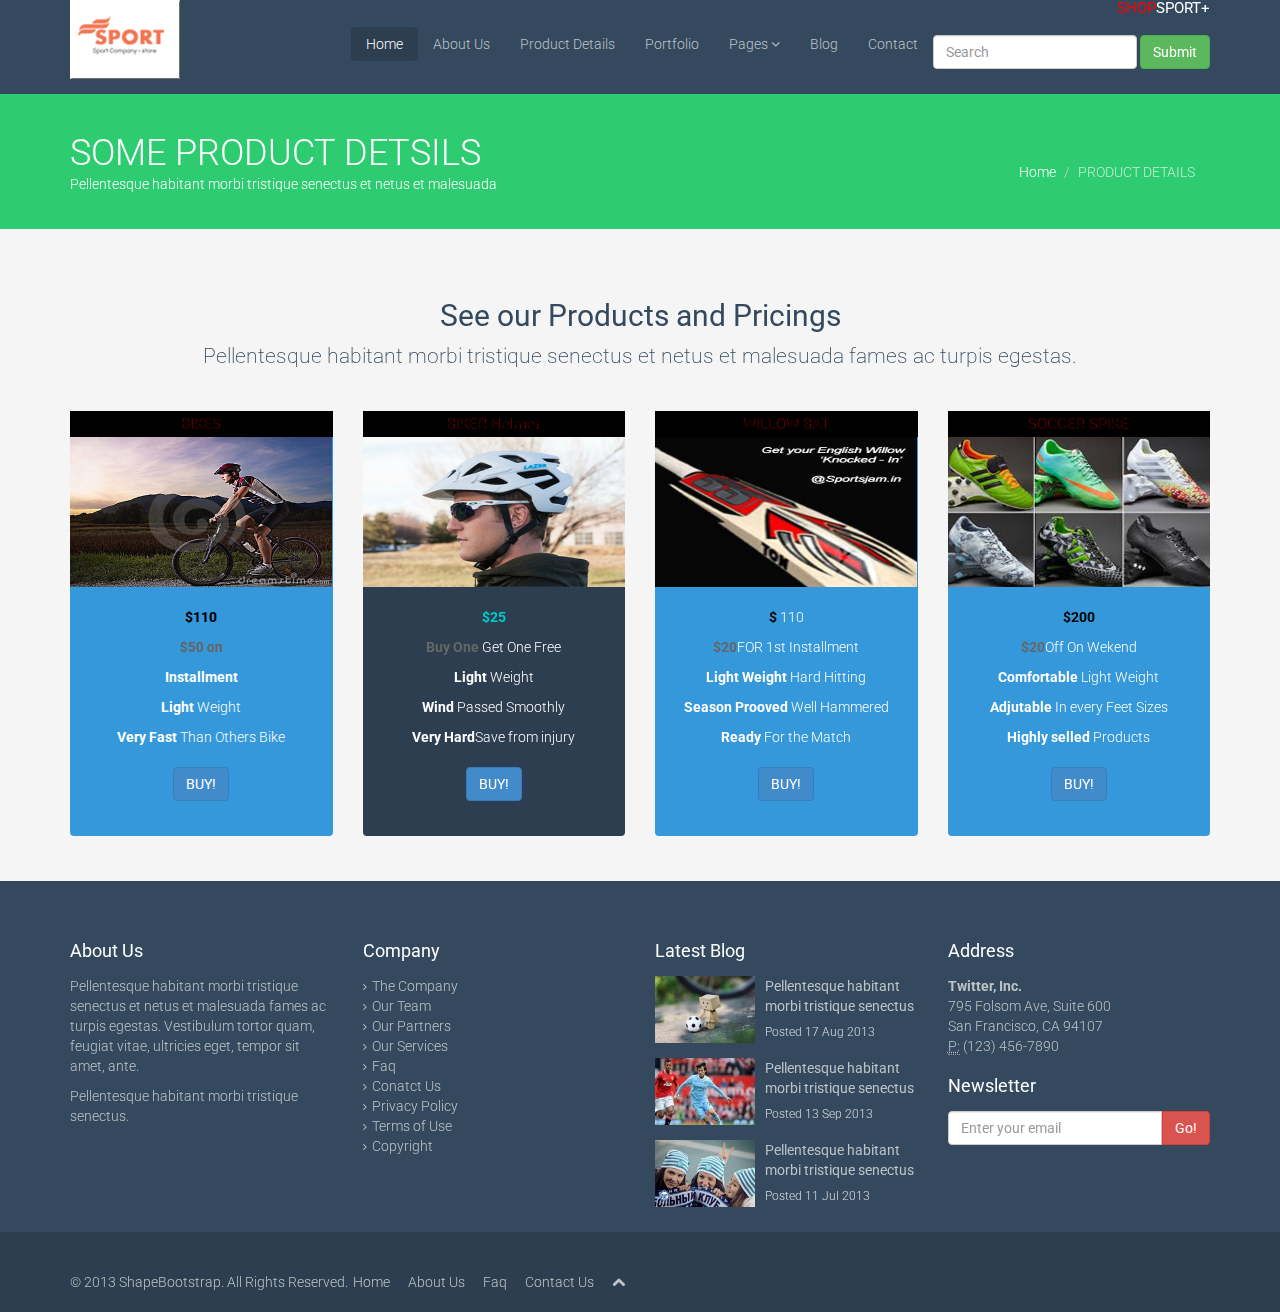
<file: Nitol's Project HTML,CSS3/product details.html>
<!DOCTYPE html>
<html lang="en">
<head>
    <meta charset="utf-8">
    <meta name="viewport" content="width=device-width, initial-scale=1.0">
    <meta name="description" content="">
    <meta name="author" content="">
    <title>PRODUCT DETAILS | SPORT+</title>
    <link href="css/bootstrap.min.css" rel="stylesheet">
    <link href="css/font-awesome.min.css" rel="stylesheet">
    <link href="css/prettyPhoto.css" rel="stylesheet">
    <link href="css/animate.css" rel="stylesheet">
    <link href="css/main.css" rel="stylesheet">
    <!--[if lt IE 9]>
    <script src="js/html5shiv.js"></script>
    <script src="js/respond.min.js"></script>
    <![endif]-->       
    <link rel="shortcut icon" href="images/ico/favicon14.ico">
    <link rel="apple-touch-icon-precomposed" sizes="144x144" href="images/ico/apple-touch-icon-144-precomposed.png">
    <link rel="apple-touch-icon-precomposed" sizes="114x114" href="images/ico/apple-touch-icon-114-precomposed.png">
    <link rel="apple-touch-icon-precomposed" sizes="72x72" href="images/ico/apple-touch-icon-72-precomposed.png">
    <link rel="apple-touch-icon-precomposed" href="images/ico/apple-touch-icon-57-precomposed.png">
</head><!--/head-->
<body>
    <nav class="navbar navbar-inverse navbar-fixed-top wet-asphalt" role="navigation">
  <div class="container">
    <!-- Brand and toggle get grouped for better mobile display -->
    <div class="navbar-header">
      <button type="button" class="navbar-toggle collapsed" data-toggle="collapse" data-target="#bs-example-navbar-collapse-1">
        <span class="sr-only">Toggle navigation</span>
        <span class="icon-bar"></span>
        <span class="icon-bar"></span>
        <span class="icon-bar"></span>
      </button>
      <a class="navbar-brand" href="#"><img src="images/Logo.jpg" alt="logo"></a>
    </div>

    <!-- Collect the nav links, forms, and other content for toggling -->
    <div class="collapse navbar-collapse" id="bs-example-navbar-collapse-1">
      
      <ul class="nav navbar-nav navbar-right">
      				<h3><span style="color:#F00">SHOP</span>SPORT+</h3>
                    <form class="navbar-form navbar-right" role="search">
        				<div class="form-group">
          					<input type="text" class="form-control" placeholder="Search">
        				</div>
        				<button type="submit" class="btn btn-success">Submit</button>
      				</form>
                    <li class="active"><a href="index.html">Home</a></li>
                    <li><a href="about-us.html">About Us</a></li>
                    <li><a href="product details.html">Product Details</a></li>
                    <li><a href="portfolio.html">Portfolio</a></li>
                    <li class="dropdown">
                        <a href="#" class="dropdown-toggle" data-toggle="dropdown">Pages <i class="icon-angle-down"></i></a>
                        <ul class="dropdown-menu">
                            <li><a href="#">Career</a></li>
                            <li><a href="#">BlogItem</a></li>
                            <li><a href="#">Pricing</a></li>
                            
                            <li class="divider"></li>
                            <li><a href="privacy.html">Privacy Policy</a></li>
                            <li><a href="terms.html">Terms of Use</a></li>
                        </ul>
                    </li>
                    <li><a href="blog.html">Blog</a></li> 
                    <li><a href="contact-us.html">Contact</a></li>
                </ul>
    </div><!-- /.navbar-collapse -->
    <div class="clear"></div>
  </div><!-- /.container-fluid -->
</nav><!--/header-->

    <section id="title" class="emerald service_emerald">
        <div class="container">
            <div class="row service_row">
                <div class="col-sm-6">
                    <h1>SOME PRODUCT DETSILS</h1>
                    <p>Pellentesque habitant morbi tristique senectus et netus et malesuada</p>
                </div>
                <div class="col-sm-6">
                    <ul class="breadcrumb pull-right">
                        <li><a href="index.html">Home</a></li>
                        <li class="active">PRODUCT DETAILS</li>
                    </ul>
                </div>
            </div>
        </div>
    </section><!--/#title-->

    <section id="Product_details">
        <div class="container">
            <div class="center">
                <h2>See our Products and Pricings</h2>
                <p class="lead">Pellentesque habitant morbi tristique senectus et netus et malesuada fames ac turpis 
                egestas.</p>
            </div><!--/.center-->   
            <div class="gap"></div>
            <div id="pricing-table" class="row">
                <div class="col-md-3 col-xs-6">
                    <ul class="plan plan1">
                        <li class="plan-name">
                            <h3>BIKES</h3>
                        </li>
                        <li class="plan-price">
                            <div>
                                <!--<span class="price"><sup>$</sup>29</span>
                                <small>month</small>-->
                                <img src="images/portfolio/thumb/propic1.jpg" />
                            </div>
                        </li>
                        <li>
                            <strong style="color:#000">$110</strong>
                        </li>
                        <li>
                            <strong style="color:#666">$50 on</strong>
                        </li>
                        <li>
                            <strong>Installment</strong>
                        </li>
                        <li>
                            <strong>Light</strong> Weight
                        </li>
                        <li>
                            <strong>Very Fast</strong> Than Others Bike
                        </li>
                        <li class="plan-action">
                            <a href="#" class="btn btn-primary btn-md">BUY!</a>
                        </li>
                    </ul>
                </div><!--/.col-md-3-->
                <div class="col-md-3 col-xs-6">
                    <ul class="plan plan2 featured">
                        <li class="plan-name">
                            <h3>BIKER Helmet</h3>
                        </li>
                        <li class="plan-price">
                            <div>
                                <img src="images/portfolio/thumb/halemet.jpg" />
                            </div>
                        </li>
                        <li>
                            <strong style="color:#0CC">$25</strong>
                        </li>
                        <li>
                            <strong style="color:#666"> Buy One </strong>Get One Free
                        </li>
                        <li>
                            <strong>Light</strong> Weight
                        </li>
                        <li>
                            <strong>Wind</strong> Passed Smoothly
                        </li>
                        <li>
                            <strong>Very Hard</strong>Save from injury
                        </li>
                        <li class="plan-action">
                            <a href="#" class="btn btn-primary btn-md">BUY!</a>
                        </li>
                    </ul>
                </div><!--/.col-md-3-->
                <div class="col-md-3 col-xs-6">
                    <ul class="plan plan3">
                        <li class="plan-name">
                            <h3>WILLOW BAT</h3>
                        </li>
                        <li class="plan-price">
                            <div>
                                <img src="images/portfolio/thumb/bat.jpg" />
                            </div>
                        </li>
                        <li>
                            <strong style="color:#000">$</strong> 110
                        </li>
                        <li>
                            <strong style="color:#666">$20</strong>FOR 1st Installment
                        </li>
                        <li>
                            <strong>Light Weight</strong> Hard Hitting
                        </li>
                        <li>
                            <strong>Season Prooved</strong> Well Hammered
                        </li>
                        <li>
                            <strong>Ready</strong> For the Match
                        </li>
                        <li class="plan-action">
                            <a href="#" class="btn btn-primary btn-md">BUY!</a>
                        </li>
                    </ul>
                </div><!--/.col-md-3-->
                <div class="col-md-3 col-xs-6">
                    <ul class="plan plan4">
                        <li class="plan-name">
                            <h3>SOCCER SPIKE</h3>
                        </li>
                        <li class="plan-price">
                            <div>
                                <img src="images/portfolio/thumb/spikes.jpg" />
                            </div>
                        </li>
                        <li>
                            <strong style="color:#000">$200</strong>
                        </li>
                        <li>
                            <strong style="color:#666">$20</strong>Off On Wekend
                        </li>
                        <li>
                            <strong>Comfortable</strong> Light Weight
                        </li>
                        <li>
                            <strong>Adjutable</strong> In every Feet Sizes
                        </li>
                        <li>
                            <strong>Highly selled</strong> Products
                        </li>
                        <li class="plan-action">
                            <a href="#" class="btn btn-primary btn-md">BUY!</a>
                        </li>
                    </ul>
                </div><!--/.col-md-3-->
            </div> 
        </div>
    </section><!--/#pricing-->

    <section id="bottom" class="wet-asphalt">
        <div class="container">
            <div class="row">
                <div class="col-md-3 col-sm-6">
                    <h4>About Us</h4>
                    <p>Pellentesque habitant morbi tristique senectus et netus et malesuada fames ac turpis egestas. Vestibulum tortor quam, feugiat vitae, ultricies eget, tempor sit amet, ante.</p>
                    <p>Pellentesque habitant morbi tristique senectus.</p>
                </div><!--/.col-md-3-->

                <div class="col-md-3 col-sm-6">
                    <h4>Company</h4>
                    <div>
                        <ul class="arrow">
                            <li><a href="#">The Company</a></li>
                            <li><a href="#">Our Team</a></li>
                            <li><a href="#">Our Partners</a></li>
                            <li><a href="#">Our Services</a></li>
                            <li><a href="#">Faq</a></li>
                            <li><a href="#">Conatct Us</a></li>
                            <li><a href="#">Privacy Policy</a></li>
                            <li><a href="#">Terms of Use</a></li>
                            <li><a href="#">Copyright</a></li>
                        </ul>
                    </div>
                </div><!--/.col-md-3-->

                <div class="col-md-3 col-sm-6">
                    <h4>Latest Blog</h4>
                    <div>
                        <div class="media">
                            <div class="pull-left">
                                <img src="images/blog/thumb1.jpg" alt="">
                            </div>
                            <div class="media-body">
                                <span class="media-heading"><a href="#">Pellentesque habitant morbi tristique senectus</a></span>
                                <small class="muted">Posted 17 Aug 2013</small>
                            </div>
                        </div>
                        <div class="media">
                            <div class="pull-left">
                                <img src="images/blog/thumb2.jpg" alt="">
                            </div>
                            <div class="media-body">
                                <span class="media-heading"><a href="#">Pellentesque habitant morbi tristique senectus</a></span>
                                <small class="muted">Posted 13 Sep 2013</small>
                            </div>
                        </div>
                        <div class="media">
                            <div class="pull-left">
                                <img src="images/blog/thumb3.jpg" alt="">
                            </div>
                            <div class="media-body">
                                <span class="media-heading"><a href="#">Pellentesque habitant morbi tristique senectus</a></span>
                                <small class="muted">Posted 11 Jul 2013</small>
                            </div>
                        </div>
                    </div>  
                </div><!--/.col-md-3-->

                <div class="col-md-3 col-sm-6">
                    <h4>Address</h4>
                    <address>
                        <strong>Twitter, Inc.</strong><br>
                        795 Folsom Ave, Suite 600<br>
                        San Francisco, CA 94107<br>
                        <abbr title="Phone">P:</abbr> (123) 456-7890
                    </address>
                    <h4>Newsletter</h4>
                    <form role="form">
                        <div class="input-group">
                            <input type="text" class="form-control" autocomplete="off" placeholder="Enter your email">
                            <span class="input-group-btn">
                                <button class="btn btn-danger" type="button">Go!</button>
                            </span>
                        </div>
                    </form>
                </div> <!--/.col-md-3-->
            </div>
        </div>
    </section><!--/#bottom-->

    <footer id="footer" class="midnight-blue">
        <div class="container">
            <div class="row">
                <div class="col-sm-6">
                    &copy; 2013 <a target="_blank" href="http://shapebootstrap.net/" title="Free Twitter Bootstrap WordPress Themes and HTML templates">ShapeBootstrap</a>. All Rights Reserved.
                </div>
                <div class="col-sm-6">
                    <ul class="pull-right">
                        <li><a href="#">Home</a></li>
                        <li><a href="#">About Us</a></li>
                        <li><a href="#">Faq</a></li>
                        <li><a href="#">Contact Us</a></li>
                        <li><a id="gototop" class="gototop" href="#"><i class="icon-chevron-up"></i></a></li><!--#gototop-->
                    </ul>
                </div>
            </div>
        </div>
    </footer><!--/#footer-->

    <script src="js/jquery.js"></script>
    <script src="js/bootstrap.min.js"></script>
    <script src="js/jquery.prettyPhoto.js"></script>
    <script src="js/main.js"></script>
</body>
</html>
</file>
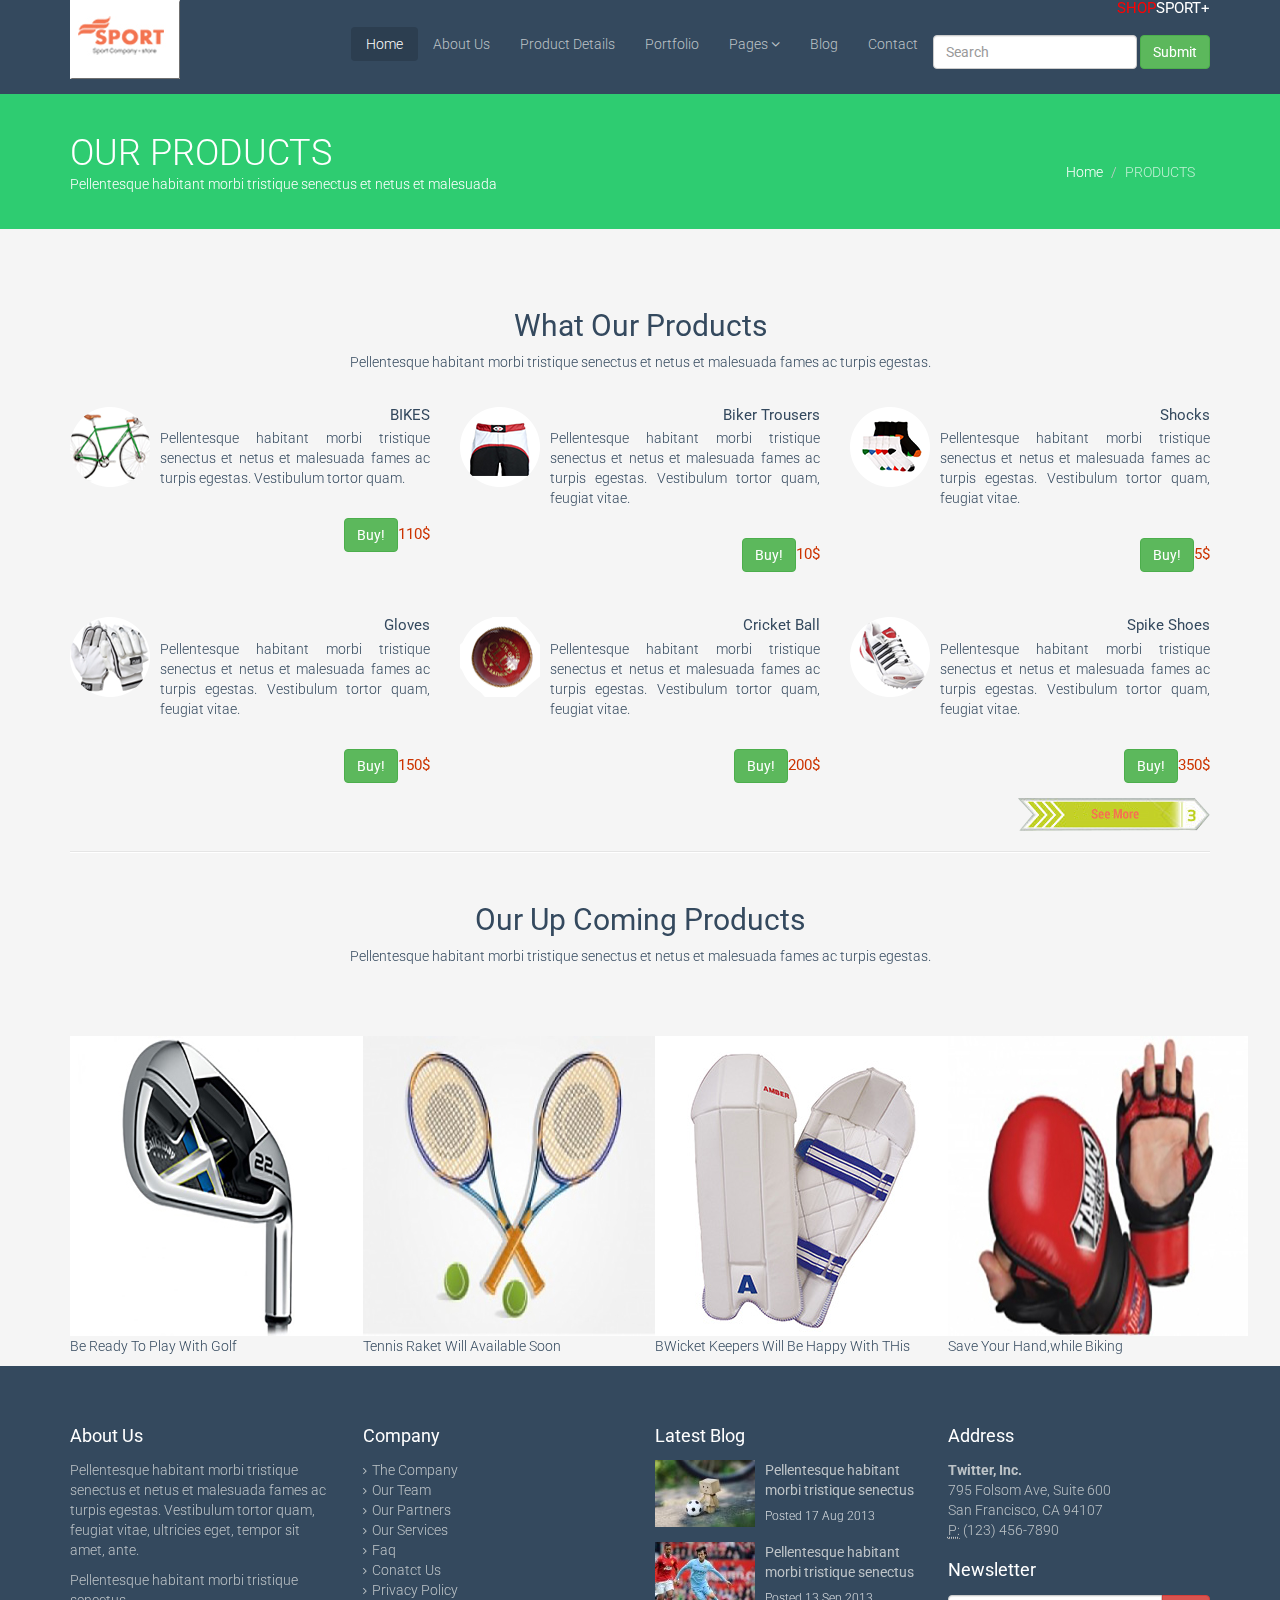
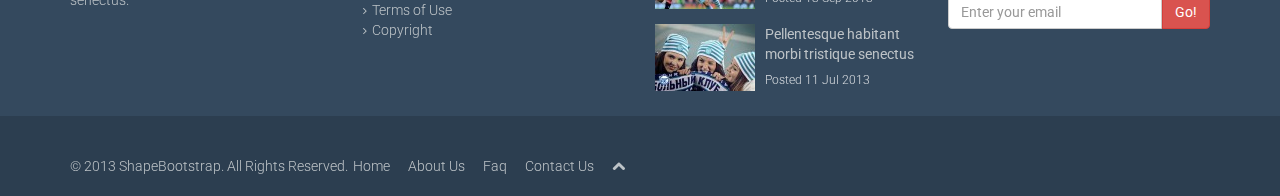
<file: Nitol's Project HTML,CSS3/Product List.html>
<!DOCTYPE html>
<html lang="en">
<head>
    <meta charset="utf-8">
    <meta name="viewport" content="width=device-width, initial-scale=1.0">
    <meta name="description" content="">
    <meta name="author" content="">
    <title>Product List | SPORT+</title>
    <link href="css/bootstrap.min.css" rel="stylesheet">
    <link href="css/font-awesome.min.css" rel="stylesheet">
    <link href="css/prettyPhoto.css" rel="stylesheet">
    <link href="css/animate.css" rel="stylesheet">
    <link href="css/main.css" rel="stylesheet">
    <!--[if lt IE 9]>
    <script src="js/html5shiv.js"></script>
    <script src="js/respond.min.js"></script>
    <![endif]-->       
    <link rel="shortcut icon" href="images/ico/favicon14.ico">
    <link rel="apple-touch-icon-precomposed" sizes="144x144" href="images/ico/apple-touch-icon-144-precomposed.png">
    <link rel="apple-touch-icon-precomposed" sizes="114x114" href="images/ico/apple-touch-icon-114-precomposed.png">
    <link rel="apple-touch-icon-precomposed" sizes="72x72" href="images/ico/apple-touch-icon-72-precomposed.png">
    <link rel="apple-touch-icon-precomposed" href="images/ico/apple-touch-icon-57-precomposed.png">
</head><!--/head-->
<body>
    <nav class="navbar navbar-inverse navbar-fixed-top wet-asphalt" role="navigation">
  <div class="container">
    <!-- Brand and toggle get grouped for better mobile display -->
    <div class="navbar-header">
      <button type="button" class="navbar-toggle collapsed" data-toggle="collapse" data-target="#bs-example-navbar-collapse-1">
        <span class="sr-only">Toggle navigation</span>
        <span class="icon-bar"></span>
        <span class="icon-bar"></span>
        <span class="icon-bar"></span>
      </button>
      <a class="navbar-brand" href="#"><img src="images/Logo.jpg" alt="logo"></a>
    </div>

    <!-- Collect the nav links, forms, and other content for toggling -->
    <div class="collapse navbar-collapse" id="bs-example-navbar-collapse-1">
      
      <ul class="nav navbar-nav navbar-right">
      				<h3><span style="color:#F00">SHOP</span>SPORT+</h3>
                    <form class="navbar-form navbar-right" role="search">
        				<div class="form-group">
          					<input type="text" class="form-control" placeholder="Search">
        				</div>
        				<button type="submit" class="btn btn-success">Submit</button>
      				</form>
                    <li class="active"><a href="index.html">Home</a></li>
                    <li><a href="about-us.html">About Us</a></li>
                    <li><a href="services.html">Product Details</a></li>
                    <li><a href="portfolio.html">Portfolio</a></li>
                    <li class="dropdown">
                        <a href="#" class="dropdown-toggle" data-toggle="dropdown">Pages <i class="icon-angle-down"></i></a>
                        <ul class="dropdown-menu">
                            <li><a href="career.html">Product List</a></li>
                            <li><a href="blog-item.html">Product Details</a></li>
                            <li><a href="pricing.html">Pricing</a></li>
                            
                            <li class="divider"></li>
                            <li><a href="privacy.html">Privacy Policy</a></li>
                            <li><a href="terms.html">Terms of Use</a></li>
                        </ul>
                    </li>
                    <li><a href="blog.html">Blog</a></li> 
                    <li><a href="contact-us.html">Contact</a></li>
                </ul>
    </div><!-- /.navbar-collapse -->
    <div class="clear"></div>
  </div><!-- /.container-fluid -->
</nav>
    <section id="title" class="emerald service_emerald">
        <div class="container">
            <div class="row service_row">
                <div class="col-sm-6">
                    <h1>OUR PRODUCTS</h1>
                    <p>Pellentesque habitant morbi tristique senectus et netus et malesuada</p>
                </div>
                <div class="col-sm-6">
                    <ul class="breadcrumb pull-right">
                        <li><a href="index.html">Home</a></li>
                        <li class="active">PRODUCTS</li>
                    </ul>
                </div>
            </div>
        </div>
    </section><!--/#title-->     

    <section id="services">
        <div class="container">
            <div class="row">
                <div class="col-md-12">
                    <div class="center gap">
                        <h2>What Our Products</h2>
                        <p>Pellentesque habitant morbi tristique senectus et netus et malesuada fames ac turpis egestas.</p>
                    </div>                
                </div>
            </div>
            <div class="row">
                <div class="col-md-4 col-sm-6">
                    <div class="media">
                        <div class="pull-left">
                            <img src="images/ico/770c965cd257d33188c801d463435f37.png" />
                        </div>
                        <div class="media-body">
                            <h3 class="media-heading">BIKES</h3>
                            <p>Pellentesque habitant morbi tristique senectus et netus et malesuada fames ac turpis egestas. 
                            Vestibulum tortor quam.</p>
                        </div>
                        	<h3><button type="button" class="btn btn-success">Buy!</button><span style="color:#C30">110$</span></h3>
                    </div>
                </div><!--/.col-md-4-->
                <div class="col-md-4 col-sm-6">
                    <div class="media">
                        <div class="pull-left">
                            <img src="images/ico/ico1.png" />
                        </div>
                        <div class="media-body">
                            <h3 class="media-heading">Biker Trousers</h3>
                            <p>Pellentesque habitant morbi tristique senectus et netus et malesuada fames ac turpis egestas. 
                            Vestibulum tortor quam, feugiat vitae.</p>
                        </div>
                        	<h3><button type="button" class="btn btn-success">Buy!</button><span style="color:#C30">10$</span></h3>
                    </div>
                </div><!--/.col-md-4-->
                <div class="col-md-4 col-sm-6">
                    <div class="media">
                        <div class="pull-left">
                            <img src="images/ico/ico2.png" />
                        </div>
                        <div class="media-body">
                            <h3 class="media-heading">Shocks</h3>
                            <p>Pellentesque habitant morbi tristique senectus et netus et malesuada fames ac turpis egestas. 
                            Vestibulum tortor quam, feugiat vitae.</p>
                        </div>
                        	<h3><button type="button" class="btn btn-success">Buy!</button><span style="color:#C30">5$</span></h3>
                    </div>
                </div><!--/.col-md-4-->
            </div><!--/.row-->
            <div class="gap"></div>
            <div class="row">
                <div class="col-md-4 col-sm-6">
                    <div class="media">
                        <div class="pull-left">
                            <img src="images/ico/ico4.png" />
                        </div>
                        <div class="media-body">
                            <h3 class="media-heading">Gloves</h3>
                            <p>Pellentesque habitant morbi tristique senectus et netus et malesuada fames ac turpis egestas. 
                            Vestibulum tortor quam, feugiat vitae.</p>
                        </div>
                        	<h3><button type="button" class="btn btn-success">Buy!</button><span style="color:#C30">150$</span></h3>
                    </div>
                </div><!--/.col-md-4-->
                <div class="col-md-4 col-sm-6">
                    <div class="media">
                        <div class="pull-left">
                            <img src="images/ico/ico3.png" />
                        </div>
                        <div class="media-body">
                            <h3 class="media-heading">Cricket Ball</h3>
                            <p>Pellentesque habitant morbi tristique senectus et netus et malesuada fames ac turpis egestas. 
                            Vestibulum tortor quam, feugiat vitae.</p>
                        </div>
                        	<h3><button type="button" class="btn btn-success">Buy!</button><span style="color:#C30">200$</span></h3>
                    </div>
                </div><!--/.col-md-4-->
                <div class="col-md-4 col-sm-6">
                    <div class="media">
                        <div class="pull-left">
                            <img src="images/ico/ico5.png" />
                        </div>
                        <div class="media-body">
                            <h3 class="media-heading">Spike Shoes</h3>
                            <p>Pellentesque habitant morbi tristique senectus et netus et malesuada fames ac turpis egestas. 
                            Vestibulum tortor quam, feugiat vitae.</p>
                        </div>
                        	<h3><button type="button" class="btn btn-success">Buy!</button><span style="color:#C30">350$</span></h3>
                    </div>
                </div><!--/.col-md-4-->
            </div><!--/.row-->
            <div class="row">
            	<div class="col-md-12">
                    <div class="more">
                        <div class="pull-right">
                            <img src="images/ico/more.png" />
                        </div>
                    </div>
                 </div>
            </div>
            
            <hr>
            <div class="row">
                <div class="col-lg-12">
                    <div class="center">
                        <h2>Our Up Coming Products</h2>
                        <p>Pellentesque habitant morbi tristique senectus et netus et malesuada fames ac turpis egestas.</p>
                    </div>
                    <div class="gap"></div>
                    <div class="row">
                        <div class="col-md-6">
                        	<div class="row">
                				<div class="col-sm-6">
                                	<img src="images/portfolio/thumb/9bc423998cbf3ea993a195eef41f19c0.jpg"/>
                            		<p>Be Ready To Play With Golf</p>
                                </div>
                                <div class="col-sm-6">
                                	<img src="images/portfolio/thumb/d85270f2c2dfa6edfe9c701e0d1e141c.jpg"/>
                            		<p>Tennis Raket Will Available Soon</p>
                                </div>
                              </div>
                        </div>
                        <div class="col-md-6">
                            <div class="row">
                				<div class="col-sm-6">
                                	<img src="images/portfolio/thumb/leggardWicketKeep.jpg"/>
                            		<p>BWicket Keepers Will Be Happy With THis</p>
                                </div>
                                <div class="col-sm-6">
                                	<img src="images/portfolio/thumb/c5a49302699648c46a09d06deade6e42.jpg"/>
                            		<p>Save Your Hand,while Biking</p>
                                </div>
                              </div>
                        </div>
                    </div>
                </div>
            </div>
        </div>
    </section><!--/#services-->

    <section id="bottom" class="wet-asphalt">
        <div class="container">
            <div class="row">
                <div class="col-md-3 col-sm-6">
                    <h4>About Us</h4>
                    <p>Pellentesque habitant morbi tristique senectus et netus et malesuada fames ac turpis egestas. Vestibulum tortor quam, feugiat vitae, ultricies eget, tempor sit amet, ante.</p>
                    <p>Pellentesque habitant morbi tristique senectus.</p>
                </div><!--/.col-md-3-->

                <div class="col-md-3 col-sm-6">
                    <h4>Company</h4>
                    <div>
                        <ul class="arrow">
                            <li><a href="#">The Company</a></li>
                            <li><a href="#">Our Team</a></li>
                            <li><a href="#">Our Partners</a></li>
                            <li><a href="#">Our Services</a></li>
                            <li><a href="#">Faq</a></li>
                            <li><a href="#">Conatct Us</a></li>
                            <li><a href="#">Privacy Policy</a></li>
                            <li><a href="#">Terms of Use</a></li>
                            <li><a href="#">Copyright</a></li>
                        </ul>
                    </div>
                </div><!--/.col-md-3-->

                <div class="col-md-3 col-sm-6">
                    <h4>Latest Blog</h4>
                    <div>
                        <div class="media">
                            <div class="pull-left">
                                <img src="images/blog/thumb1.jpg" alt="">
                            </div>
                            <div class="media-body">
                                <span class="media-heading"><a href="#">Pellentesque habitant morbi tristique senectus</a></span>
                                <small class="muted">Posted 17 Aug 2013</small>
                            </div>
                        </div>
                        <div class="media">
                            <div class="pull-left">
                                <img src="images/blog/thumb2.jpg" alt="">
                            </div>
                            <div class="media-body">
                                <span class="media-heading"><a href="#">Pellentesque habitant morbi tristique senectus</a></span>
                                <small class="muted">Posted 13 Sep 2013</small>
                            </div>
                        </div>
                        <div class="media">
                            <div class="pull-left">
                                <img src="images/blog/thumb3.jpg" alt="">
                            </div>
                            <div class="media-body">
                                <span class="media-heading"><a href="#">Pellentesque habitant morbi tristique senectus</a></span>
                                <small class="muted">Posted 11 Jul 2013</small>
                            </div>
                        </div>
                    </div>  
                </div><!--/.col-md-3-->

                <div class="col-md-3 col-sm-6">
                    <h4>Address</h4>
                    <address>
                        <strong>Twitter, Inc.</strong><br>
                        795 Folsom Ave, Suite 600<br>
                        San Francisco, CA 94107<br>
                        <abbr title="Phone">P:</abbr> (123) 456-7890
                    </address>
                    <h4>Newsletter</h4>
                    <form role="form">
                        <div class="input-group">
                            <input type="text" class="form-control" autocomplete="off" placeholder="Enter your email">
                            <span class="input-group-btn">
                                <button class="btn btn-danger" type="button">Go!</button>
                            </span>
                        </div>
                    </form>
                </div> <!--/.col-md-3-->
            </div>
        </div>
    </section><!--/#bottom-->

    <footer id="footer" class="midnight-blue">
        <div class="container">
            <div class="row">
                <div class="col-sm-6">
                    &copy; 2013 <a target="_blank" href="http://shapebootstrap.net/" title="Free Twitter Bootstrap WordPress Themes and HTML templates">ShapeBootstrap</a>. All Rights Reserved.
                </div>
                <div class="col-sm-6">
                    <ul class="pull-right">
                        <li><a href="#">Home</a></li>
                        <li><a href="#">About Us</a></li>
                        <li><a href="#">Faq</a></li>
                        <li><a href="#">Contact Us</a></li>
                        <li><a id="gototop" class="gototop" href="#"><i class="icon-chevron-up"></i></a></li><!--#gototop-->
                    </ul>
                </div>
            </div>
        </div>
    </footer><!--/#footer-->

    <script src="js/jquery.js"></script>
    <script src="js/bootstrap.min.js"></script>
    <script src="js/jquery.prettyPhoto.js"></script>
    <script src="js/main.js"></script>
</body>
</html>
</file>
<file: Nitol's Project HTML,CSS3/css/prettyPhoto.css>
div.pp_default .pp_top, div.pp_default .pp_top .pp_middle, div.pp_default .pp_top .pp_left, div.pp_default .pp_top .pp_right, div.pp_default .pp_bottom, div.pp_default .pp_bottom .pp_left, div.pp_default .pp_bottom .pp_middle, div.pp_default .pp_bottom .pp_right {
	height: 13px
}
div.pp_default .pp_top .pp_left {
	background: url(../images/prettyPhoto/default/sprite.png) -78px -93px no-repeat
}
div.pp_default .pp_top .pp_middle {
	background: url(../images/prettyPhoto/default/sprite_x.png) top left repeat-x
}
div.pp_default .pp_top .pp_right {
	background: url(../images/prettyPhoto/default/sprite.png) -112px -93px no-repeat
}
div.pp_default .pp_content .ppt {
	color: #f8f8f8
}
div.pp_default .pp_content_container .pp_left {
	background: url(../images/prettyPhoto/default/sprite_y.png) -7px 0 repeat-y;
	padding-left: 13px
}
div.pp_default .pp_content_container .pp_right {
	background: url(../images/prettyPhoto/default/sprite_y.png) top right repeat-y;
	padding-right: 13px
}
div.pp_default .pp_next:hover {
	background: url(../images/prettyPhoto/default/sprite_next.png) center right no-repeat;
	cursor: pointer
}
div.pp_default .pp_previous:hover {
	background: url(../images/prettyPhoto/default/sprite_prev.png) center left no-repeat;
	cursor: pointer
}
div.pp_default .pp_expand {
	background: url(../images/prettyPhoto/default/sprite.png) 0 -29px no-repeat;
	cursor: pointer;
	width: 28px;
	height: 28px
}
div.pp_default .pp_expand:hover {
	background: url(../images/prettyPhoto/default/sprite.png) 0 -56px no-repeat;
	cursor: pointer
}
div.pp_default .pp_contract {
	background: url(../images/prettyPhoto/default/sprite.png) 0 -84px no-repeat;
	cursor: pointer;
	width: 28px;
	height: 28px
}
div.pp_default .pp_contract:hover {
	background: url(../images/prettyPhoto/default/sprite.png) 0 -113px no-repeat;
	cursor: pointer
}
div.pp_default .pp_close {
	width: 30px;
	height: 30px;
	background: url(../images/prettyPhoto/default/sprite.png) 2px 1px no-repeat;
	cursor: pointer
}
div.pp_default .pp_gallery ul li a {
	background: url(../images/prettyPhoto/default/default_thumb.png) center center #f8f8f8;
	border: 1px solid #aaa
}
div.pp_default .pp_social {
	margin-top: 7px
}
div.pp_default .pp_gallery a.pp_arrow_previous, div.pp_default .pp_gallery a.pp_arrow_next {
	position: static;
	left: auto
}
div.pp_default .pp_nav .pp_play, div.pp_default .pp_nav .pp_pause {
	background: url(../images/prettyPhoto/default/sprite.png) -51px 1px no-repeat;
	height: 30px;
	width: 30px
}
div.pp_default .pp_nav .pp_pause {
	background-position: -51px -29px
}
div.pp_default a.pp_arrow_previous, div.pp_default a.pp_arrow_next {
	background: url(../images/prettyPhoto/default/sprite.png) -31px -3px no-repeat;
	height: 20px;
	width: 20px;
	margin: 4px 0 0
}
div.pp_default a.pp_arrow_next {
	left: 52px;
	background-position: -82px -3px
}
div.pp_default .pp_content_container .pp_details {
	margin-top: 5px
}
div.pp_default .pp_nav {
	clear: none;
	height: 30px;
	width: 110px;
	position: relative
}
div.pp_default .pp_nav .currentTextHolder {
	font-family: Georgia;
	font-style: italic;
	color: #999;
	font-size: 11px;
	left: 75px;
	line-height: 25px;
	position: absolute;
	top: 2px;
	margin: 0;
	padding: 0 0 0 10px
}
div.pp_default .pp_close:hover, div.pp_default .pp_nav .pp_play:hover, div.pp_default .pp_nav .pp_pause:hover, div.pp_default .pp_arrow_next:hover, div.pp_default .pp_arrow_previous:hover {
	opacity: 0.7
}
div.pp_default .pp_description {
	font-size: 11px;
	font-weight: 700;
	line-height: 14px;
	margin: 5px 50px 5px 0
}
div.pp_default .pp_bottom .pp_left {
	background: url(../images/prettyPhoto/default/sprite.png) -78px -127px no-repeat
}
div.pp_default .pp_bottom .pp_middle {
	background: url(../images/prettyPhoto/default/sprite_x.png) bottom left repeat-x
}
div.pp_default .pp_bottom .pp_right {
	background: url(../images/prettyPhoto/default/sprite.png) -112px -127px no-repeat
}
div.pp_default .pp_loaderIcon {
	background: url(../images/prettyPhoto/default/loader.gif) center center no-repeat
}
div.light_rounded .pp_top .pp_left {
	background: url(../images/prettyPhoto/light_rounded/sprite.png) -88px -53px no-repeat
}
div.light_rounded .pp_top .pp_right {
	background: url(../images/prettyPhoto/light_rounded/sprite.png) -110px -53px no-repeat
}
div.light_rounded .pp_next:hover {
	background: url(../images/prettyPhoto/light_rounded/btnNext.png) center right no-repeat;
	cursor: pointer
}
div.light_rounded .pp_previous:hover {
	background: url(../images/prettyPhoto/light_rounded/btnPrevious.png) center left no-repeat;
	cursor: pointer
}
div.light_rounded .pp_expand {
	background: url(../images/prettyPhoto/light_rounded/sprite.png) -31px -26px no-repeat;
	cursor: pointer
}
div.light_rounded .pp_expand:hover {
	background: url(../images/prettyPhoto/light_rounded/sprite.png) -31px -47px no-repeat;
	cursor: pointer
}
div.light_rounded .pp_contract {
	background: url(../images/prettyPhoto/light_rounded/sprite.png) 0 -26px no-repeat;
	cursor: pointer
}
div.light_rounded .pp_contract:hover {
	background: url(../images/prettyPhoto/light_rounded/sprite.png) 0 -47px no-repeat;
	cursor: pointer
}
div.light_rounded .pp_close {
	width: 75px;
	height: 22px;
	background: url(../images/prettyPhoto/light_rounded/sprite.png) -1px -1px no-repeat;
	cursor: pointer
}
div.light_rounded .pp_nav .pp_play {
	background: url(../images/prettyPhoto/light_rounded/sprite.png) -1px -100px no-repeat;
	height: 15px;
	width: 14px
}
div.light_rounded .pp_nav .pp_pause {
	background: url(../images/prettyPhoto/light_rounded/sprite.png) -24px -100px no-repeat;
	height: 15px;
	width: 14px
}
div.light_rounded .pp_arrow_previous {
	background: url(../images/prettyPhoto/light_rounded/sprite.png) 0 -71px no-repeat
}
div.light_rounded .pp_arrow_next {
	background: url(../images/prettyPhoto/light_rounded/sprite.png) -22px -71px no-repeat
}
div.light_rounded .pp_bottom .pp_left {
	background: url(../images/prettyPhoto/light_rounded/sprite.png) -88px -80px no-repeat
}
div.light_rounded .pp_bottom .pp_right {
	background: url(../images/prettyPhoto/light_rounded/sprite.png) -110px -80px no-repeat
}
div.dark_rounded .pp_top .pp_left {
	background: url(../images/prettyPhoto/dark_rounded/sprite.png) -88px -53px no-repeat
}
div.dark_rounded .pp_top .pp_right {
	background: url(../images/prettyPhoto/dark_rounded/sprite.png) -110px -53px no-repeat
}
div.dark_rounded .pp_content_container .pp_left {
	background: url(../images/prettyPhoto/dark_rounded/contentPattern.png) top left repeat-y
}
div.dark_rounded .pp_content_container .pp_right {
	background: url(../images/prettyPhoto/dark_rounded/contentPattern.png) top right repeat-y
}
div.dark_rounded .pp_next:hover {
	background: url(../images/prettyPhoto/dark_rounded/btnNext.png) center right no-repeat;
	cursor: pointer
}
div.dark_rounded .pp_previous:hover {
	background: url(../images/prettyPhoto/dark_rounded/btnPrevious.png) center left no-repeat;
	cursor: pointer
}
div.dark_rounded .pp_expand {
	background: url(../images/prettyPhoto/dark_rounded/sprite.png) -31px -26px no-repeat;
	cursor: pointer
}
div.dark_rounded .pp_expand:hover {
	background: url(../images/prettyPhoto/dark_rounded/sprite.png) -31px -47px no-repeat;
	cursor: pointer
}
div.dark_rounded .pp_contract {
	background: url(../images/prettyPhoto/dark_rounded/sprite.png) 0 -26px no-repeat;
	cursor: pointer
}
div.dark_rounded .pp_contract:hover {
	background: url(../images/prettyPhoto/dark_rounded/sprite.png) 0 -47px no-repeat;
	cursor: pointer
}
div.dark_rounded .pp_close {
	width: 75px;
	height: 22px;
	background: url(../images/prettyPhoto/dark_rounded/sprite.png) -1px -1px no-repeat;
	cursor: pointer
}
div.dark_rounded .pp_description {
	margin-right: 85px;
	color: #fff
}
div.dark_rounded .pp_nav .pp_play {
	background: url(../images/prettyPhoto/dark_rounded/sprite.png) -1px -100px no-repeat;
	height: 15px;
	width: 14px
}
div.dark_rounded .pp_nav .pp_pause {
	background: url(../images/prettyPhoto/dark_rounded/sprite.png) -24px -100px no-repeat;
	height: 15px;
	width: 14px
}
div.dark_rounded .pp_arrow_previous {
	background: url(../images/prettyPhoto/dark_rounded/sprite.png) 0 -71px no-repeat
}
div.dark_rounded .pp_arrow_next {
	background: url(../images/prettyPhoto/dark_rounded/sprite.png) -22px -71px no-repeat
}
div.dark_rounded .pp_bottom .pp_left {
	background: url(../images/prettyPhoto/dark_rounded/sprite.png) -88px -80px no-repeat
}
div.dark_rounded .pp_bottom .pp_right {
	background: url(../images/prettyPhoto/dark_rounded/sprite.png) -110px -80px no-repeat
}
div.dark_rounded .pp_loaderIcon {
	background: url(../images/prettyPhoto/dark_rounded/loader.gif) center center no-repeat
}
div.dark_square .pp_left, div.dark_square .pp_middle, div.dark_square .pp_right, div.dark_square .pp_content {
	background: #000
}
div.dark_square .pp_description {
	color: #fff;
	margin: 0 85px 0 0
}
div.dark_square .pp_loaderIcon {
	background: url(../images/prettyPhoto/dark_square/loader.gif) center center no-repeat
}
div.dark_square .pp_expand {
	background: url(../images/prettyPhoto/dark_square/sprite.png) -31px -26px no-repeat;
	cursor: pointer
}
div.dark_square .pp_expand:hover {
	background: url(../images/prettyPhoto/dark_square/sprite.png) -31px -47px no-repeat;
	cursor: pointer
}
div.dark_square .pp_contract {
	background: url(../images/prettyPhoto/dark_square/sprite.png) 0 -26px no-repeat;
	cursor: pointer
}
div.dark_square .pp_contract:hover {
	background: url(../images/prettyPhoto/dark_square/sprite.png) 0 -47px no-repeat;
	cursor: pointer
}
div.dark_square .pp_close {
	width: 75px;
	height: 22px;
	background: url(../images/prettyPhoto/dark_square/sprite.png) -1px -1px no-repeat;
	cursor: pointer
}
div.dark_square .pp_nav {
	clear: none
}
div.dark_square .pp_nav .pp_play {
	background: url(../images/prettyPhoto/dark_square/sprite.png) -1px -100px no-repeat;
	height: 15px;
	width: 14px
}
div.dark_square .pp_nav .pp_pause {
	background: url(../images/prettyPhoto/dark_square/sprite.png) -24px -100px no-repeat;
	height: 15px;
	width: 14px
}
div.dark_square .pp_arrow_previous {
	background: url(../images/prettyPhoto/dark_square/sprite.png) 0 -71px no-repeat
}
div.dark_square .pp_arrow_next {
	background: url(../images/prettyPhoto/dark_square/sprite.png) -22px -71px no-repeat
}
div.dark_square .pp_next:hover {
	background: url(../images/prettyPhoto/dark_square/btnNext.png) center right no-repeat;
	cursor: pointer
}
div.dark_square .pp_previous:hover {
	background: url(../images/prettyPhoto/dark_square/btnPrevious.png) center left no-repeat;
	cursor: pointer
}
div.light_square .pp_expand {
	background: url(../images/prettyPhoto/light_square/sprite.png) -31px -26px no-repeat;
	cursor: pointer
}
div.light_square .pp_expand:hover {
	background: url(../images/prettyPhoto/light_square/sprite.png) -31px -47px no-repeat;
	cursor: pointer
}
div.light_square .pp_contract {
	background: url(../images/prettyPhoto/light_square/sprite.png) 0 -26px no-repeat;
	cursor: pointer
}
div.light_square .pp_contract:hover {
	background: url(../images/prettyPhoto/light_square/sprite.png) 0 -47px no-repeat;
	cursor: pointer
}
div.light_square .pp_close {
	width: 75px;
	height: 22px;
	background: url(../images/prettyPhoto/light_square/sprite.png) -1px -1px no-repeat;
	cursor: pointer
}
div.light_square .pp_nav .pp_play {
	background: url(../images/prettyPhoto/light_square/sprite.png) -1px -100px no-repeat;
	height: 15px;
	width: 14px
}
div.light_square .pp_nav .pp_pause {
	background: url(../images/prettyPhoto/light_square/sprite.png) -24px -100px no-repeat;
	height: 15px;
	width: 14px
}
div.light_square .pp_arrow_previous {
	background: url(../images/prettyPhoto/light_square/sprite.png) 0 -71px no-repeat
}
div.light_square .pp_arrow_next {
	background: url(../images/prettyPhoto/light_square/sprite.png) -22px -71px no-repeat
}
div.light_square .pp_next:hover {
	background: url(../images/prettyPhoto/light_square/btnNext.png) center right no-repeat;
	cursor: pointer
}
div.light_square .pp_previous:hover {
	background: url(../images/prettyPhoto/light_square/btnPrevious.png) center left no-repeat;
	cursor: pointer
}
div.facebook .pp_top .pp_left {
	background: url(../images/prettyPhoto/facebook/sprite.png) -88px -53px no-repeat
}
div.facebook .pp_top .pp_middle {
	background: url(../images/prettyPhoto/facebook/contentPatternTop.png) top left repeat-x
}
div.facebook .pp_top .pp_right {
	background: url(../images/prettyPhoto/facebook/sprite.png) -110px -53px no-repeat
}
div.facebook .pp_content_container .pp_left {
	background: url(../images/prettyPhoto/facebook/contentPatternLeft.png) top left repeat-y
}
div.facebook .pp_content_container .pp_right {
	background: url(../images/prettyPhoto/facebook/contentPatternRight.png) top right repeat-y
}
div.facebook .pp_expand {
	background: url(../images/prettyPhoto/facebook/sprite.png) -31px -26px no-repeat;
	cursor: pointer
}
div.facebook .pp_expand:hover {
	background: url(../images/prettyPhoto/facebook/sprite.png) -31px -47px no-repeat;
	cursor: pointer
}
div.facebook .pp_contract {
	background: url(../images/prettyPhoto/facebook/sprite.png) 0 -26px no-repeat;
	cursor: pointer
}
div.facebook .pp_contract:hover {
	background: url(../images/prettyPhoto/facebook/sprite.png) 0 -47px no-repeat;
	cursor: pointer
}
div.facebook .pp_close {
	width: 22px;
	height: 22px;
	background: url(../images/prettyPhoto/facebook/sprite.png) -1px -1px no-repeat;
	cursor: pointer
}
div.facebook .pp_description {
	margin: 0 37px 0 0
}
div.facebook .pp_loaderIcon {
	background: url(../images/prettyPhoto/facebook/loader.gif) center center no-repeat
}
div.facebook .pp_arrow_previous {
	background: url(../images/prettyPhoto/facebook/sprite.png) 0 -71px no-repeat;
	height: 22px;
	margin-top: 0;
	width: 22px
}
div.facebook .pp_arrow_previous.disabled {
	background-position: 0 -96px;
	cursor: default
}
div.facebook .pp_arrow_next {
	background: url(../images/prettyPhoto/facebook/sprite.png) -32px -71px no-repeat;
	height: 22px;
	margin-top: 0;
	width: 22px
}
div.facebook .pp_arrow_next.disabled {
	background-position: -32px -96px;
	cursor: default
}
div.facebook .pp_nav {
	margin-top: 0
}
div.facebook .pp_nav p {
	font-size: 15px;
	padding: 0 3px 0 4px
}
div.facebook .pp_nav .pp_play {
	background: url(../images/prettyPhoto/facebook/sprite.png) -1px -123px no-repeat;
	height: 22px;
	width: 22px
}
div.facebook .pp_nav .pp_pause {
	background: url(../images/prettyPhoto/facebook/sprite.png) -32px -123px no-repeat;
	height: 22px;
	width: 22px
}
div.facebook .pp_next:hover {
	background: url(../images/prettyPhoto/facebook/btnNext.png) center right no-repeat;
	cursor: pointer
}
div.facebook .pp_previous:hover {
	background: url(../images/prettyPhoto/facebook/btnPrevious.png) center left no-repeat;
	cursor: pointer
}
div.facebook .pp_bottom .pp_left {
	background: url(../images/prettyPhoto/facebook/sprite.png) -88px -80px no-repeat
}
div.facebook .pp_bottom .pp_middle {
	background: url(../images/prettyPhoto/facebook/contentPatternBottom.png) top left repeat-x
}
div.facebook .pp_bottom .pp_right {
	background: url(../images/prettyPhoto/facebook/sprite.png) -110px -80px no-repeat
}
div.pp_pic_holder a:focus {
	outline: none
}
div.pp_overlay {
	background: #000;
	display: none;
	left: 0;
	position: absolute;
	top: 0;
	width: 100%;
	z-index: 9500
}
div.pp_pic_holder {
	display: none;
	position: absolute;
	width: 100px;
	z-index: 10000
}
.pp_content {
	height: 40px;
	min-width: 40px
}
* html .pp_content {
	width: 40px
}
.pp_content_container {
	position: relative;
	text-align: left;
	width: 100%
}
.pp_content_container .pp_left {
	padding-left: 20px
}
.pp_content_container .pp_right {
	padding-right: 20px
}
.pp_content_container .pp_details {
	float: left;
	margin: 10px 0 2px
}
.pp_description {
	display: none;
	margin: 0
}
.pp_social {
	float: left;
	margin: 0
}
.pp_social .facebook {
	float: left;
	margin-left: 5px;
	width: 55px;
	overflow: hidden
}
.pp_social .twitter {
	float: left
}
.pp_nav {
	clear: right;
	float: left;
	margin: 3px 10px 0 0
}
.pp_nav p {
	float: left;
	white-space: nowrap;
	margin: 2px 4px
}
.pp_nav .pp_play, .pp_nav .pp_pause {
	float: left;
	margin-right: 4px;
	text-indent: -10000px
}
a.pp_arrow_previous, a.pp_arrow_next {
	display: block;
	float: left;
	height: 15px;
	margin-top: 3px;
	overflow: hidden;
	text-indent: -10000px;
	width: 14px
}
.pp_hoverContainer {
	position: absolute;
	top: 0;
	width: 100%;
	z-index: 2000
}
.pp_gallery {
	display: none;
	left: 50%;
	margin-top: -50px;
	position: absolute;
	z-index: 10000
}
.pp_gallery div {
	float: left;
	overflow: hidden;
	position: relative
}
.pp_gallery ul {
	float: left;
	height: 35px;
	position: relative;
	white-space: nowrap;
	margin: 0 0 0 5px;
	padding: 0
}
.pp_gallery ul a {
	border: 1px rgba(0,0,0,0.5) solid;
	display: block;
	float: left;
	height: 33px;
	overflow: hidden
}
.pp_gallery ul a img {
	border: 0
}
.pp_gallery li {
	display: block;
	float: left;
	margin: 0 5px 0 0;
	padding: 0
}
.pp_gallery li.default a {
	background: url(../images/prettyPhoto/facebook/default_thumbnail.gif) 0 0 no-repeat;
	display: block;
	height: 33px;
	width: 50px
}
.pp_gallery .pp_arrow_previous, .pp_gallery .pp_arrow_next {
	margin-top: 7px!important
}
a.pp_next {
	background: url(../images/prettyPhoto/light_rounded/btnNext.png) 10000px 10000px no-repeat;
	display: block;
	float: right;
	height: 100%;
	text-indent: -10000px;
	width: 49%
}
a.pp_previous {
	background: url(../images/prettyPhoto/light_rounded/btnNext.png) 10000px 10000px no-repeat;
	display: block;
	float: left;
	height: 100%;
	text-indent: -10000px;
	width: 49%
}
a.pp_expand, a.pp_contract {
	cursor: pointer;
	display: none;
	height: 20px;
	position: absolute;
	right: 30px;
	text-indent: -10000px;
	top: 10px;
	width: 20px;
	z-index: 20000
}
a.pp_close {
	position: absolute;
	right: 0;
	top: 0;
	display: block;
	line-height: 22px;
	text-indent: -10000px
}
.pp_loaderIcon {
	display: block;
	height: 24px;
	left: 50%;
	position: absolute;
	top: 50%;
	width: 24px;
	margin: -12px 0 0 -12px
}
#pp_full_res {
	line-height: 1!important
}
#pp_full_res .pp_inline {
	text-align: left
}
#pp_full_res .pp_inline p {
	margin: 0 0 15px
}
div.ppt {
	color: #fff;
	display: none;
	font-size: 17px;
	z-index: 9999;
	margin: 0 0 5px 15px
}
div.pp_default .pp_content, div.light_rounded .pp_content {
	background-color: #fff
}
div.pp_default #pp_full_res .pp_inline, div.light_rounded .pp_content .ppt, div.light_rounded #pp_full_res .pp_inline, div.light_square .pp_content .ppt, div.light_square #pp_full_res .pp_inline, div.facebook .pp_content .ppt, div.facebook #pp_full_res .pp_inline {
	color: #000
}
div.pp_default .pp_gallery ul li a:hover, div.pp_default .pp_gallery ul li.selected a, .pp_gallery ul a:hover, .pp_gallery li.selected a {
	border-color: #fff
}
div.pp_default .pp_details, div.light_rounded .pp_details, div.dark_rounded .pp_details, div.dark_square .pp_details, div.light_square .pp_details, div.facebook .pp_details {
	position: relative
}
div.light_rounded .pp_top .pp_middle, div.light_rounded .pp_content_container .pp_left, div.light_rounded .pp_content_container .pp_right, div.light_rounded .pp_bottom .pp_middle, div.light_square .pp_left, div.light_square .pp_middle, div.light_square .pp_right, div.light_square .pp_content, div.facebook .pp_content {
	background: #fff
}
div.light_rounded .pp_description, div.light_square .pp_description {
	margin-right: 85px
}
div.light_rounded .pp_gallery a.pp_arrow_previous, div.light_rounded .pp_gallery a.pp_arrow_next, div.dark_rounded .pp_gallery a.pp_arrow_previous, div.dark_rounded .pp_gallery a.pp_arrow_next, div.dark_square .pp_gallery a.pp_arrow_previous, div.dark_square .pp_gallery a.pp_arrow_next, div.light_square .pp_gallery a.pp_arrow_previous, div.light_square .pp_gallery a.pp_arrow_next {
	margin-top: 12px!important
}
div.light_rounded .pp_arrow_previous.disabled, div.dark_rounded .pp_arrow_previous.disabled, div.dark_square .pp_arrow_previous.disabled, div.light_square .pp_arrow_previous.disabled {
	background-position: 0 -87px;
	cursor: default
}
div.light_rounded .pp_arrow_next.disabled, div.dark_rounded .pp_arrow_next.disabled, div.dark_square .pp_arrow_next.disabled, div.light_square .pp_arrow_next.disabled {
	background-position: -22px -87px;
	cursor: default
}
div.light_rounded .pp_loaderIcon, div.light_square .pp_loaderIcon {
	background: url(../images/prettyPhoto/light_rounded/loader.gif) center center no-repeat
}
div.dark_rounded .pp_top .pp_middle, div.dark_rounded .pp_content, div.dark_rounded .pp_bottom .pp_middle {
	background: url(../images/prettyPhoto/dark_rounded/contentPattern.png) top left repeat
}
div.dark_rounded .currentTextHolder, div.dark_square .currentTextHolder {
	color: #c4c4c4
}
div.dark_rounded #pp_full_res .pp_inline, div.dark_square #pp_full_res .pp_inline {
	color: #fff
}
.pp_top, .pp_bottom {
	height: 20px;
	position: relative
}
* html .pp_top, * html .pp_bottom {
	padding: 0 20px
}
.pp_top .pp_left, .pp_bottom .pp_left {
	height: 20px;
	left: 0;
	position: absolute;
	width: 20px
}
.pp_top .pp_middle, .pp_bottom .pp_middle {
	height: 20px;
	left: 20px;
	position: absolute;
	right: 20px
}
* html .pp_top .pp_middle, * html .pp_bottom .pp_middle {
	left: 0;
	position: static
}
.pp_top .pp_right, .pp_bottom .pp_right {
	height: 20px;
	left: auto;
	position: absolute;
	right: 0;
	top: 0;
	width: 20px
}
.pp_fade, .pp_gallery li.default a img {
	display: none
}
</file>
<file: Nitol's Project HTML,CSS3/css/main.css>
@import url(http://fonts.googleapis.com/css?family=Roboto:400,700,300);
.clearfix {
  *zoom: 1;
}
.clearfix:before,
.clearfix:after {
  display: table;
  content: "";
  line-height: 0;
}
.clearfix:after {
  clear: both;
}
.hide-text {
  font: 0/0 a;
  color: transparent;
  text-shadow: none;
  background-color: transparent;
  border: 0;
}
.input-block-level {
  display: block;
  width: 100%;
  min-height: 30px;
  -webkit-box-sizing: border-box;
  -moz-box-sizing: border-box;
  box-sizing: border-box;
}
body {
  /*padding-top: 80px;*/
  color: #34495e;
  background: #f5f5f5;
  font-family: 'Roboto', sans-serif;
  font-weight: 300;
}
h1,
h2,
h3,
h4,
h5,
h6 {
  font-family: 'Roboto', sans-serif;
  font-weight: 400;
}
a {
  color: #34495e;
  -webkit-transition: 300ms;
  -moz-transition: 300ms;
  -o-transition: 300ms;
  transition: 300ms;
}
hr {
  border-top: 1px solid #e5e5e5;
  border-bottom: 1px solid #fff;
}
.btn {
  font-weight: 400;
}
.btn-transparent {
  border: 3px solid #fff;
  background: transparent;
  color: #fff;
}
.btn-transparent:hover {
  border-color: rgba(255, 255, 255, 0.5);
}
a:hover,
a:focus {
  color: #d9534f;
  text-decoration: none;
  outline: none;
}
.dropdown-menu {
  margin-top: -1px;
  min-width: 180px;
}
body > section {
  padding: 50px 0;
}
.turquoise,
.green-sea,
.sun-flower,
.orange,
.emerald,
.nephrits,
.carrot,
.pumkin,
.peter-river,
.belize-hole,
.alizarin,
.pomegranate,
.amethyst,
.wisteria,
.clouds .silver,
.wet-asphalt,
.midnight-blue,
.concrete,
.asbestos {
  color: #fff;
}
.turquoise h1,
.green-sea h1,
.sun-flower h1,
.orange h1,
.emerald h1,
.nephrits h1,
.carrot h1,
.pumkin h1,
.peter-river h1,
.belize-hole h1,
.alizarin h1,
.pomegranate h1,
.amethyst h1,
.wisteria h1,
.clouds .silver h1,
.wet-asphalt h1,
.midnight-blue h1,
.concrete h1,
.asbestos h1,
.turquoise h2,
.green-sea h2,
.sun-flower h2,
.orange h2,
.emerald h2,
.nephrits h2,
.carrot h2,
.pumkin h2,
.peter-river h2,
.belize-hole h2,
.alizarin h2,
.pomegranate h2,
.amethyst h2,
.wisteria h2,
.clouds .silver h2,
.wet-asphalt h2,
.midnight-blue h2,
.concrete h2,
.asbestos h2,
.turquoise h3,
.green-sea h3,
.sun-flower h3,
.orange h3,
.emerald h3,
.nephrits h3,
.carrot h3,
.pumkin h3,
.peter-river h3,
.belize-hole h3,
.alizarin h3,
.pomegranate h3,
.amethyst h3,
.wisteria h3,
.clouds .silver h3,
.wet-asphalt h3,
.midnight-blue h3,
.concrete h3,
.asbestos h3,
.turquoise h4,
.green-sea h4,
.sun-flower h4,
.orange h4,
.emerald h4,
.nephrits h4,
.carrot h4,
.pumkin h4,
.peter-river h4,
.belize-hole h4,
.alizarin h4,
.pomegranate h4,
.amethyst h4,
.wisteria h4,
.clouds .silver h4,
.wet-asphalt h4,
.midnight-blue h4,
.concrete h4,
.asbestos h4,
.turquoise h5,
.green-sea h5,
.sun-flower h5,
.orange h5,
.emerald h5,
.nephrits h5,
.carrot h5,
.pumkin h5,
.peter-river h5,
.belize-hole h5,
.alizarin h5,
.pomegranate h5,
.amethyst h5,
.wisteria h5,
.clouds .silver h5,
.wet-asphalt h5,
.midnight-blue h5,
.concrete h5,
.asbestos h5,
.turquoise h6,
.green-sea h6,
.sun-flower h6,
.orange h6,
.emerald h6,
.nephrits h6,
.carrot h6,
.pumkin h6,
.peter-river h6,
.belize-hole h6,
.alizarin h6,
.pomegranate h6,
.amethyst h6,
.wisteria h6,
.clouds .silver h6,
.wet-asphalt h6,
.midnight-blue h6,
.concrete h6,
.asbestos h6 {
  color: #fff;
}
.turquoise small,
.green-sea small,
.sun-flower small,
.orange small,
.emerald small,
.nephrits small,
.carrot small,
.pumkin small,
.peter-river small,
.belize-hole small,
.alizarin small,
.pomegranate small,
.amethyst small,
.wisteria small,
.clouds .silver small,
.wet-asphalt small,
.midnight-blue small,
.concrete small,
.asbestos small {
  color: rgba(255, 255, 255, 0.8);
}
.turquoise {
  background-color: #1abc9c;
}
.green-sea {
  background-color: #16a085;
}
.sun-flower {
  background-color: #f1c40f;
}
.orange {
  background-color: #f39c12;
}
.emerald {
  background-color: #2ecc71;
}
.nephritis {
  background-color: #27ae60;
}
.carrot {
  background-color: #e67e22;
}
.pumkin {
  background-color: #d35400;
}
.peter-river {
  background-color: #3498db;
}
.belize-hole {
  background-color: #2980b9;
}
.alizarin {
  background-color: #e74c3c;
}
.pomegranate {
  background-color: #c0392b;
}
.amethyst {
  background-color: #9b59b6;
}
.wisteria {
  background-color: #8e44ad;
}
.clouds {
  background-color: #ecf0f1;
}
.silver {
  background-color: #bdc3c7;
}
.wet-asphalt {
  background-color: #34495e;
}
.wet-asphalt a:not(.btn) {
  color: #bdc3c7;
}
.wet-asphalt a:not(.btn):hover {
  color: #d9534f;
}
.midnight-blue {
  background-color: #2c3e50;
}
.concrete {
  background-color: #95a5a6;
}
.asbestos {
  background-color: #7f8c8d;
}
.embed-container {
  position: relative;
  padding-bottom: 56.25%;
  /* 16/9 ratio */

  padding-top: 30px;
  /* IE6 workaround*/

  height: 0;
  overflow: hidden;
}
.embed-container iframe,
.embed-container object,
.embed-container embed {
  position: absolute;
  top: 0;
  left: 0;
  width: 100%;
  height: 100%;
}
#main-slider {
  position: relative;
}
#main-slider .carousel h2 {
  font-size: 36px;
}
#main-slider .carousel .btn {
  border: 3px solid rgba(255, 255, 255, 0.5);
  color: #fff;
  border-radius: 0;
  margin-top: 5px;
}
#main-slider .carousel .btn:hover {
  background-color: rgba(255, 255, 255, 0.3);
}
#main-slider .carousel .boxed {
  padding: 10px 15px;
  background-color: rgba(0, 0, 0, 0.8);
  display: inline-block;
}
#main-slider .carousel .item {
  background-position: 50%;
  background-repeat: no-repeat;
  background-size: cover;
  left: 0 !important;
  opacity: 0;
  top: 0;
  position: absolute;
  width: 100%;
  display: block !important;
  height: 600px;
  -webkit-transition: opacity ease-in-out 500ms;
  -moz-transition: opacity ease-in-out 500ms;
  -o-transition: opacity ease-in-out 500ms;
  transition: opacity ease-in-out 500ms;
}
#main-slider .carousel .item:first-child {
  top: auto;
  position: relative;
}
#main-slider .carousel .item.active {
  opacity: 1;
  -webkit-transition: opacity ease-in-out 500ms;
  -moz-transition: opacity ease-in-out 500ms;
  -o-transition: opacity ease-in-out 500ms;
  transition: opacity ease-in-out 500ms;
  z-index: 1;
}
#main-slider .prev,
#main-slider .next {
  position: absolute;
  top: 50%;
  background-color: rgba(0, 0, 0, 0.3);
  color: #fff;
  display: inline-block;
  margin-top: -25px;
  font-size: 24px;
  height: 50px;
  width: 50px;
  line-height: 50px;
  text-align: center;
  border-radius: 4px;
  z-index: 5;
}
#main-slider .prev:hover,
#main-slider .next:hover {
  background-color: rgba(0, 0, 0, 0.5);
  border-radius: 10px;
}
#main-slider .prev {
  left: 10px;
}
#main-slider .next {
  right: 10px;
}
#main-slider .active .animation.animated-item-1 {
  -webkit-animation: fadeInUp 300ms linear 300ms both;
  -moz-animation: fadeInUp 300ms linear 300ms both;
  -o-animation: fadeInUp 300ms linear 300ms both;
  -ms-animation: fadeInUp 300ms linear 300ms both;
  animation: fadeInUp 300ms linear 300ms both;
}
#main-slider .active .animation.animated-item-2 {
  -webkit-animation: fadeInUp 300ms linear 600ms both;
  -moz-animation: fadeInUp 300ms linear 600ms both;
  -o-animation: fadeInUp 300ms linear 600ms both;
  -ms-animation: fadeInUp 300ms linear 600ms both;
  animation: fadeInUp 300ms linear 600ms both;
}
#main-slider .active .animation.animated-item-3 {
  -webkit-animation: fadeInUp 300ms linear 900ms both;
  -moz-animation: fadeInUp 300ms linear 900ms both;
  -o-animation: fadeInUp 300ms linear 900ms both;
  -ms-animation: fadeInUp 300ms linear 900ms both;
  animation: fadeInUp 300ms linear 900ms both;
}
#main-slider .active .animation.animated-item-4 {
  -webkit-animation: fadeInUp 300ms linear 1200ms both;
  -moz-animation: fadeInUp 300ms linear 1200ms both;
  -o-animation: fadeInUp 300ms linear 1200ms both;
  -ms-animation: fadeInUp 300ms linear 1200ms both;
  animation: fadeInUp 300ms linear 1200ms both;
}
#services .media:hover .icon-md {
  border-radius: 10px;
  background-color: rgba(0, 0, 0, 0.8);
}
#recent-works {
  padding: 70px 0;
}
#recent-works .item-inner {
  position: relative;
  margin: 0;
}
.portfolio-items,
.portfolio-filter {
  list-style: none;
  padding: 0;
  margin: 0 -20px 20px 0;
}
.portfolio-filter > li {
  display: inline-block;
}
.portfolio-items > li {
  float: left;
  padding: 0;
  -webkit-box-sizing: border-box;
  -moz-box-sizing: border-box;
  box-sizing: border-box;
}
.portfolio-items.col-2 > li {
  width: 50%;
}
.portfolio-items.col-3 > li {
  width: 33%;
}
.portfolio-items.col-4 > li {
  width: 25%;
}
.portfolio-items.col-5 > li {
  width: 20%;
}
.portfolio-items.col-6 > li {
  width: 16%;
}
.portfolio-item {
  padding: 0;
  margin: 0;
  min-height:400px;
  
}
.portfolio-item .item-inner {
  background: #fff;
  border: 1px solid #eee;
  padding: 10px;
  margin: 0 20px 20px 0;
  position: relative;
}
.portfolio-item img {
  width: 100%;
}
.portfolio-item h5 {
  background: #fff;
  margin: 0;
  padding: 10px 0;
  font-weight: 700;
  font-size: 14px;
  color: #2c3e50;
  white-space: nowrap;
  text-overflow: ellipsis;
  overflow: hidden;
}
.portfolio-item .overlay {
  position: absolute;
  top: 0;
  left: 0;
  width: 100%;
  height: 100%;
  opacity: 0;
  background: rgba(255, 255, 255, 0.9);
  text-align: center;
  vertical-align: middle;
  -webkit-transition: opacity 300ms;
  -moz-transition: opacity 300ms;
  -o-transition: opacity 300ms;
  transition: opacity 300ms;
}
.portfolio-item .overlay .preview {
  position: relative;
  top: 50%;
  display: inline-block;
  margin-top: -20px;
}
.portfolio-item:hover .overlay {
  opacity: 1;
}
/* Start: Recommended Isotope styles */
/**** Isotope Filtering ****/
.isotope-item {
  z-index: 2;
}
.isotope-hidden.isotope-item {
  pointer-events: none;
  z-index: 1;
}
/**** Isotope CSS3 transitions ****/
.isotope,
.isotope .isotope-item {
  -webkit-transition-duration: 0.8s;
  -moz-transition-duration: 0.8s;
  -ms-transition-duration: 0.8s;
  -o-transition-duration: 0.8s;
  transition-duration: 0.8s;
}
.isotope {
  -webkit-transition-property: height, width;
  -moz-transition-property: height, width;
  -ms-transition-property: height, width;
  -o-transition-property: height, width;
  transition-property: height, width;
}
.isotope .isotope-item {
  -webkit-transition-property: -webkit-transform, opacity;
  -moz-transition-property: -moz-transform, opacity;
  -ms-transition-property: -ms-transform, opacity;
  -o-transition-property: -o-transform, opacity;
  transition-property: transform, opacity;
}
/**** disabling Isotope CSS3 transitions ****/
.isotope.no-transition,
.isotope.no-transition .isotope-item,
.isotope .isotope-item.no-transition {
  -webkit-transition-duration: 0s;
  -moz-transition-duration: 0s;
  -ms-transition-duration: 0s;
  -o-transition-duration: 0s;
  transition-duration: 0s;
}
/* End: Recommended Isotope styles */
/* disable CSS transitions for containers with infinite scrolling*/
.isotope.infinite-scrolling {
  -webkit-transition: none;
  -moz-transition: none;
  -ms-transition: none;
  -o-transition: none;
  transition: none;
}
#pricing-table .plan {
  border-radius: 4px;
  list-style: none;
  margin: 0 0 20px;
  background: #3498db;
  text-align: center;
  padding: 30px 0;
}
#pricing-table .plan li {
  padding: 5px 0;
  color: #fff;
  -webkit-transition: 300ms;
  -moz-transition: 300ms;
  -o-transition: 300ms;
  transition: 300ms;
}
#pricing-table .plan li.plan-name {
   background: none repeat scroll 0 0 #000;
    color: #fff;
    font-size: 24px;
    line-height: 24px;
    margin-top: -50px;
}
#pricing-table .plan li.plan-name h3 {
  margin: 0;
}
#pricing-table .plan li.plan-price {
  margin-bottom: 10px;
}
#pricing-table .plan li.plan-price > div {
  display: inline-block;
  margin-top:-5px;
  /*background-color: rgba(0, 0, 0, 0.2);
  padding: 10px;
  font-size: 24px;
  border-radius: 100%;
  width: 70px;
  height: 70px;*/
}
#pricing-table .plan li.plan-price > div sup {
  font-size: 10px;
  line-height: 10px;
}
#pricing-table .plan li.plan-price > div > small {
  display: block;
  font-size: 11px;
}
#pricing-table .plan li.plan-action {
  margin-top: 10px;
  border-top: 0;
}
#pricing-table .plan.featured {
  background-color: #2c3e50;
}
#title h1 {
  margin: 0;
  font-size: 36px;
  font-weight: 300;
}
.center {
  text-align: center;
}
#meet-the-team .designation {
  margin-top: 5px;
  display: block;
  font-size: 13px;
}
.img-thumbnail {
  border: 0;
}
.progress,
.progress .bar {
  background: #fff;
  -webkit-box-shadow: none;
  -moz-box-shadow: none;
  box-shadow: none;
  height: 30px;
  line-height: 30px;
}
.well {
  -webkit-box-shadow: none;
  -moz-box-shadow: none;
  box-shadow: none;
  border: 0;
}
ul.breadcrumb {
  margin: 20px 0 0;
  background: transparent;
}
ul.breadcrumb > li {
  text-shadow: none;
}
ul.breadcrumb > li > a,
ul.breadcrumb > li .divider {
  color: #fff;
}
ul.breadcrumb > li.active {
  color: rgba(255, 255, 255, 0.7);
}
ul.tag-cloud {
  list-style: none;
  padding: 0;
  margin: 0;
}
ul.tag-cloud li {
  display: inline-block;
  margin: 0 0 2px 0;
}
.btn-social {
  border: 0;
  color: #fff;
  border-radius: 100%;
  display: inline-block;
  width: 36px;
  height: 36px;
  line-height: 36px;
  text-align: center;
  padding: 0;
}
.btn-social.btn-facebook {
  background: #4f7dd4;
}
.btn-social.btn-facebook:hover {
  background: #789bde;
}
.btn-social.btn-twitter {
  background: #5bceff;
}
.btn-social.btn-twitter:hover {
  background: #8eddff;
}
.btn-social.btn-linkedin {
  background: #21a6d8;
}
.btn-social.btn-linkedin:hover {
  background: #49b9e3;
}
.btn-social.btn-google-plus {
  background: #dc422b;
}
.btn-social.btn-google-plus:hover {
  background: #e36957;
}
.btn-social:hover {
  color: #fff;
}
.navbar-inverse {
  border: none;
}
.navbar-inverse .navbar-brand {
  font-family: 'Bubbler One', sans-serif;
  font-size: 36px;
  line-height: 50px;
  color: #fff;
}
.navbar-inverse .navbar-nav {
  margin-top: -20px;
}
.navbar-inverse .navbar-nav > li > a {
  padding-top: 7px;
  padding-bottom: 7px;
  border-radius: 4px;
  color: #bdc3c7;
}
.navbar-right {
    padding: 0!important;
}
.navbar-inverse .navbar-nav > .active > a,
.navbar-inverse .navbar-nav > .active > a:hover,
.navbar-inverse .navbar-nav > .active > a:focus,
.navbar-inverse .navbar-nav > .open > a,
.navbar-inverse .navbar-nav > .open > a:hover,
.navbar-inverse .navbar-nav > .open > a:focus {
  background-color: #2c3e50;
}
.navbar-inverse .navbar-nav .dropdown-menu {
  background-color: #2c3e50;
  -webkit-box-shadow: none;
  -moz-box-shadow: none;
  box-shadow: none;
  border: 0;
  padding: 0;
  margin-top: -3px;
}
.navbar-inverse .navbar-nav .dropdown-menu > li > a {
  padding: 8px 15px;
  color: #bdc3c7;
}
.navbar-inverse .navbar-nav .dropdown-menu > li:hover > a,
.navbar-inverse .navbar-nav .dropdown-menu > li:focus > a,
.navbar-inverse .navbar-nav .dropdown-menu > li.active > a {
  background-color: rgba(0, 0, 0, 0.3);
}
.navbar-inverse .navbar-nav .dropdown-menu > li:last-child > a {
  border-radius: 0 0 3px 3px;
}
.navbar-inverse .navbar-nav .dropdown-menu > li.divider {
  background-color: rgba(0, 0, 0, 0.1);
}
.navbar-inverse .navbar-collapse,
.navbar-inverse .navbar-form {
  border-top: 0;
}
#social-media .icon-facebook {
  background-color: #3c5899;
}
#social-media .icon-facebook:hover {
  background-color: #4e6fba;
}
#social-media .icon-twitter {
  background-color: #29c5f6;
}
#social-media .icon-twitter:hover {
  background-color: #5ad2f8;
}
#social-media .icon-google-plus {
  background-color: #d13d2f;
}
#social-media .icon-google-plus:hover {
  background-color: #da6459;
}
#social-media .icon-pinterest {
  background-color: #c61118;
}
#social-media .icon-pinterest:hover {
  background-color: #ec1e26;
}
.icon-lg {
  font-size: 48px;
  height: 108px;
  width: 108px;
  line-height: 108px;
  color: #fff;
  margin: 10px;
  background-color: rgba(0, 0, 0, 0.4);
  text-align: center;
  display: inline-block !important;
  border-radius: 100%;
}
.icon-md {
  font-size: 36px;
  height: 68px;
  width: 68px;
  line-height: 68px;
  color: #fff;
  margin-right: 10px;
  background-color: rgba(0, 0, 0, 0.4);
  text-align: center;
  display: block;
  border-radius: 50%;
  -webkit-transition: 500ms;
  -moz-transition: 500ms;
  -o-transition: 500ms;
  transition: 500ms;
}
.modal {
  border: 0;
}
.modal#loginForm {
  width: 600px;
  margin-left: -300px;
}
.modal .modal-header {
  border: 0;
  padding: 20px 20px 0;
}
.modal .modal-header > h4 {
  font-weight: 300;
  font-size: 14px;
  color: #848484;
  text-transform: uppercase;
  margin: 0;
}
.modal .modal-body {
  padding: 20px;
}
.modal input[type="text"],
.modal input[type="password"] {
  padding: 5px 10px;
  min-height: 30px;
  width: 130px;
  margin-right: 10px;
}
.modal .icon-remove {
  color: #848484;
  position: absolute;
  right: -5px;
  top: -5px;
  width: 16px;
  height: 16px;
  line-height: 16px;
  text-align: center;
  display: block;
  background: #ebebeb;
  -webkit-border-radius: 100%;
  -moz-border-radius: 100%;
  border-radius: 100%;
  cursor: pointer;
}
.modal button {
  margin-left: 10px;
  border: 0;
}
.gap {
  margin-bottom: 50px;
}
.big-gap {
  margin-bottom: 100px;
}
.no-margin {
  margin: 0;
  padding: 0;
}
.registration-form {
  border: 0;
  background-color: #fff;
  padding: 20px;
  display: inline-block;
}
#bottom {
  color: #bdc3c7;
}
#bottom h4 {
  margin-top: 0;
  margin-bottom: 15px;
}
#bottom .media-heading {
  display: block;
  font-weight: 400;
}
.row > div {
  margin: -10px 0px -25px 0px;
}
ul.unstyled {
  list-style: none;
  padding: 0;
  margin: 0;
}
/*Unordered Lists*/
ul.arrow,
ul.arrow-double,
ul.tick,
ul.cross,
ul.star,
ul.rss {
  list-style: none;
  padding: 0;
  margin: 0;
}
ul.arrow li::before,
ul.arrow-double li::before,
ul.tick li::before,
ul.cross li::before,
ul.star li::before,
ul.rss li::before,
ul.arrow li::after,
ul.arrow-double li::after,
ul.tick li::after,
ul.cross li::after,
ul.star li::after,
ul.rss li::after {
  font-family: FontAwesome;
  font-size: 11px;
}
ul.arrow li::before,
ul.arrow-double li::before,
ul.tick li::before,
ul.cross li::before,
ul.star li::before,
ul.rss li::before {
  margin-right: 5px;
}
ul.arrow li::before {
  content: "\f105";
}
ul.arrow-double li::before {
  content: "\f101";
}
ul.tick li::before {
  content: "\f00c";
}
ul.cross li::before {
  content: "\f00d";
}
ul.star li::before {
  content: "\f006";
}
ul.rss li::before {
  content: "\f09e";
}
#footer {
  padding-top: 30px;
  padding-bottom: 30px;
  color: #bdc3c7;
}
#footer a {
  color: #bdc3c7;
}
#footer a:hover {
  color: #d9534f;
}
#footer ul {
  list-style: none;
  padding: 0;
  margin: 0;
}
#footer ul > li {
  display: inline-block;
  margin-left: 15px;
}
ul.social {
  list-style: none;
  margin: 10px 0 0;
  padding: 0;
  display: inline-block;
}
ul.social > li {
  display: inline-block;
  margin: 0 5px;
}
ul.social > li > a {
  font-size: 24px;
  color: #666;
}
ul.social > li > a:hover {
  color: #999;
}
.box-border {
  padding: 15px;
}
.accordion-group {
  background-color: #fff;
  border-top: 1px solid #f0f0f0;
}
.accordion-heading .accordion-toggle {
  color: #666;
  font-weight: 700;
}
.accordion-inner {
  border-top: 0;
}
.blog .blog-item {
  background-color: #fff;
  border-radius: 5px;
  margin-bottom: 20px;
}
.blog .blog-item .img-blog {
  width: 100%;
  border-radius: 5px 5px 0 0;
}
.blog .blog-item .blog-content {
  padding: 20px;
}
.blog .blog-item h3 {
  margin-top: 0;
}
.blog .blog-item .entry-meta {
  margin-bottom: 20px;
}
.blog .blog-item .entry-meta > span {
  display: inline-block;
  color: #999;
  margin-right: 10px;
  font-size: 12px;
}
.blog .blog-item .entry-meta > span a {
  color: #999;
}
ul.pagination > li > a {
  border: 0;
}
ul.pagination > li.active > a,
ul.pagination > li:hover > a {
  background-color: #34495e;
  color: #fff;
}
textarea#message {
  padding: 10px 15px;
  height: 219px;
}
.widget {
  margin-bottom: 30px;
}
ul.gallery {
  list-style: none;
  padding: 0;
  margin: 0;
}
ul.gallery li {
  display: block;
  width: 60px;
  padding: 0;
  margin: 0 4px 4px 0;
  float: left;
}
ul.faq {
  list-style: none;
  margin: 0;
}
ul.faq li {
  margin-top: 30px;
}
ul.faq li:first-child {
  margin-top: 0;
}
ul.faq li span.number {
  display: block;
  float: left;
  width: 50px;
  height: 50px;
  line-height: 50px;
  text-align: center;
  background: #34495e;
  color: #fff;
  font-size: 24px;
}
ul.faq li > div {
  margin-left: 70px;
}
ul.faq li > div h3 {
  margin-top: 0;
}
#error {
  text-align: center;
  margin-top: 150px;
  margin-bottom: 150px;
}

/*===========================

/*===========================

COUSTOME CSSS
  =========================== */
 .navbar-brand { padding-top:0px;} 
 .navbar-brand img {} 
 
 .hover_shine {
    background: url("../images/glass.png") no-repeat scroll -265px 0 transparent;
    content: "";
    height: 100%;
    left: 0;
    position: absolute;
    top: 0;
    width: 100%;
 }
 
 .clear{ clear:both;}
 .service_emerald{
	 margin-top:94px;
	 position:relative;
	 }
.service_row{
	padding:0px !important;
	}	 
.media-body p{ text-align:justify;}
.more{ margin-top:20px; margin-left:5px;}

.more img:hover {
  background: linear-gradient(red, orange); 
  cursor:pointer;
  }
  .plan-name h3{
	  text-align:center;
   -webkit-text-stroke: 1px black;
   color: red;
   text-shadow:
       3px 3px 0 #000,
     -1px -1px 0 #000,  
      1px -1px 0 #000,
      -1px 1px 0 #000,
       1px 1px 0 #000;
}

.plan-price img{width:262px; height:150px; margin-right:20px;}
</file>
